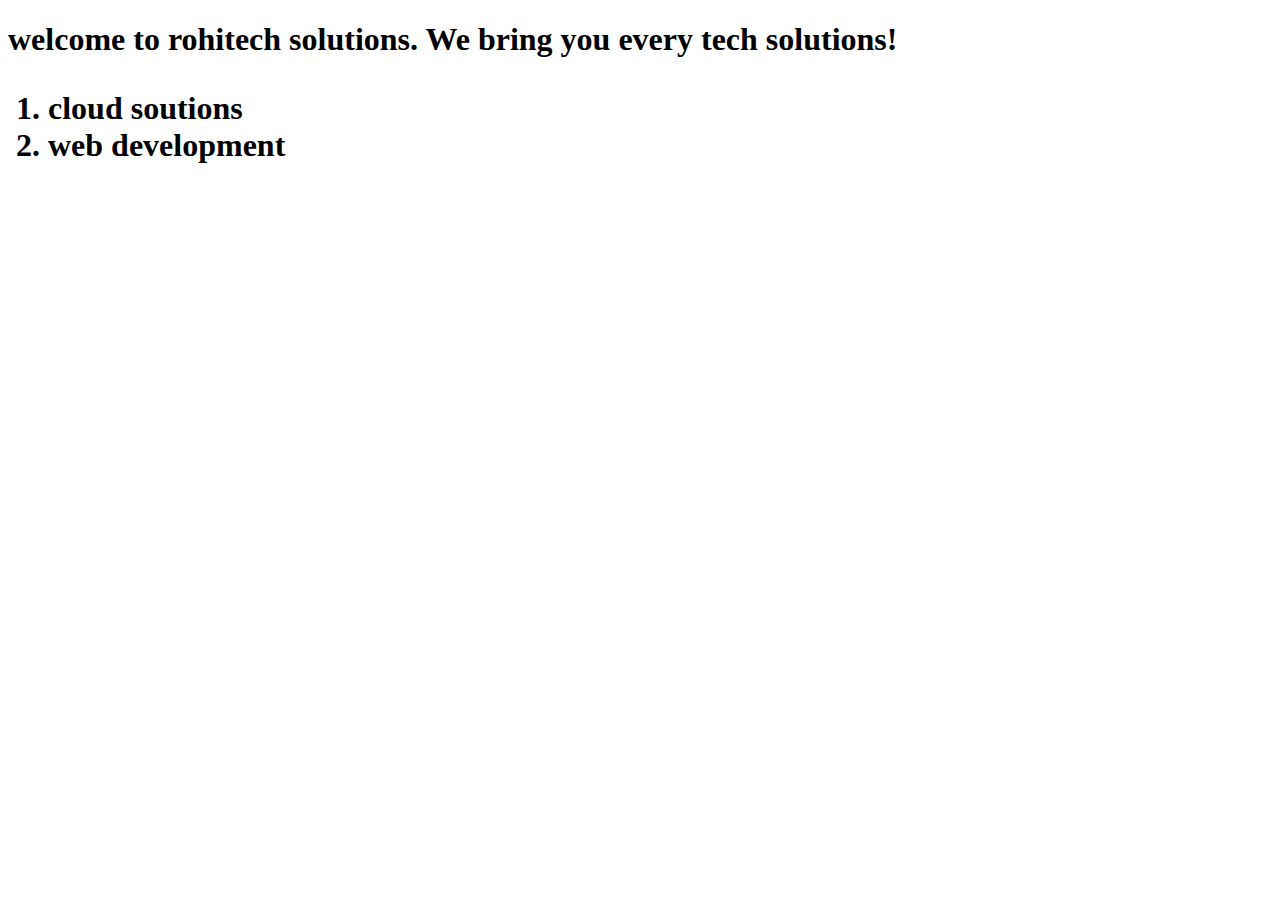
<file: index.html>
<!DOCTYPE html>
<html lang="en">
  <head>
    <meta charset="UTF-8" />
    <meta name="viewport" content="width=device-width, initial-scale=1.0" />
    <title>Rohitech solutions</title>
  </head>
  <body>
    <h1>
      <b>welcome to rohitech solutions. We bring you every tech solutions!</b>
    </h1>
    <h1>
      <ol>
        <li>cloud soutions</li>
        <li>web development</li>
      </ol>
    </h1>
  </body>
</html>
</file>
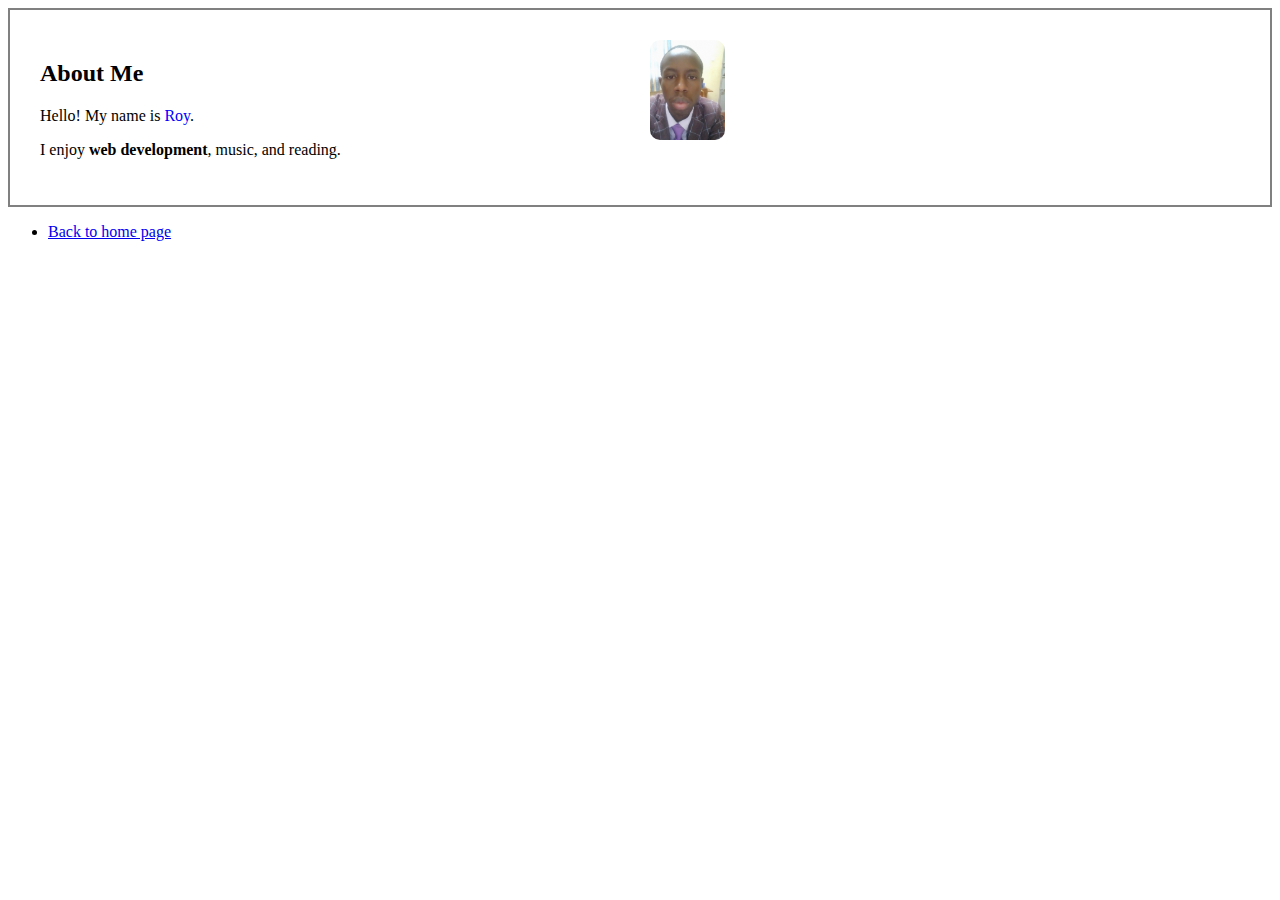
<file: pages/about.html>
<!DOCTYPE html>
<html lang="en">
<head>
    <meta charset="UTF-8">
    <meta name="viewport" content="width=device-width, initial-scale=1.0">
    <title>about me</title>
    <style>
    .container {
      display: flex;          /* put items side by side */
      border: 2px solid gray;
      padding: 20px;
    }
    .text-section {
      flex: 1;                /* take equal space */
      padding: 10px;
    }
    .image-section {
      flex: 1;
      padding: 10px;
    }
    .image-section img {
      max-width: 100%;        /* make image responsive */
      border-radius: 10px;    /* rounded corners */
      
    }
    </style>
</head>
<body>

<div class="container">
    <!-- Left side text -->
    <div class="text-section">
      <h2>About Me</h2>
      <p>Hello! My name is <span style="color:blue;">Roy</span>.</p>
      <p>I enjoy <span style="font-weight:bold;">web development</span>, music, and reading.</p>
    </div>

    <!-- Right side image -->
    <div class="image-section">
      <img src="../assets/20230409_065745.jpg" alt="My profile picture" height="100px">
    </div>
  </div>
    <nav>
        <ul>
            <li><a href="../index.html">Back to home page</a></li>
        </ul>
    </nav>
</body>
</html>
</file>
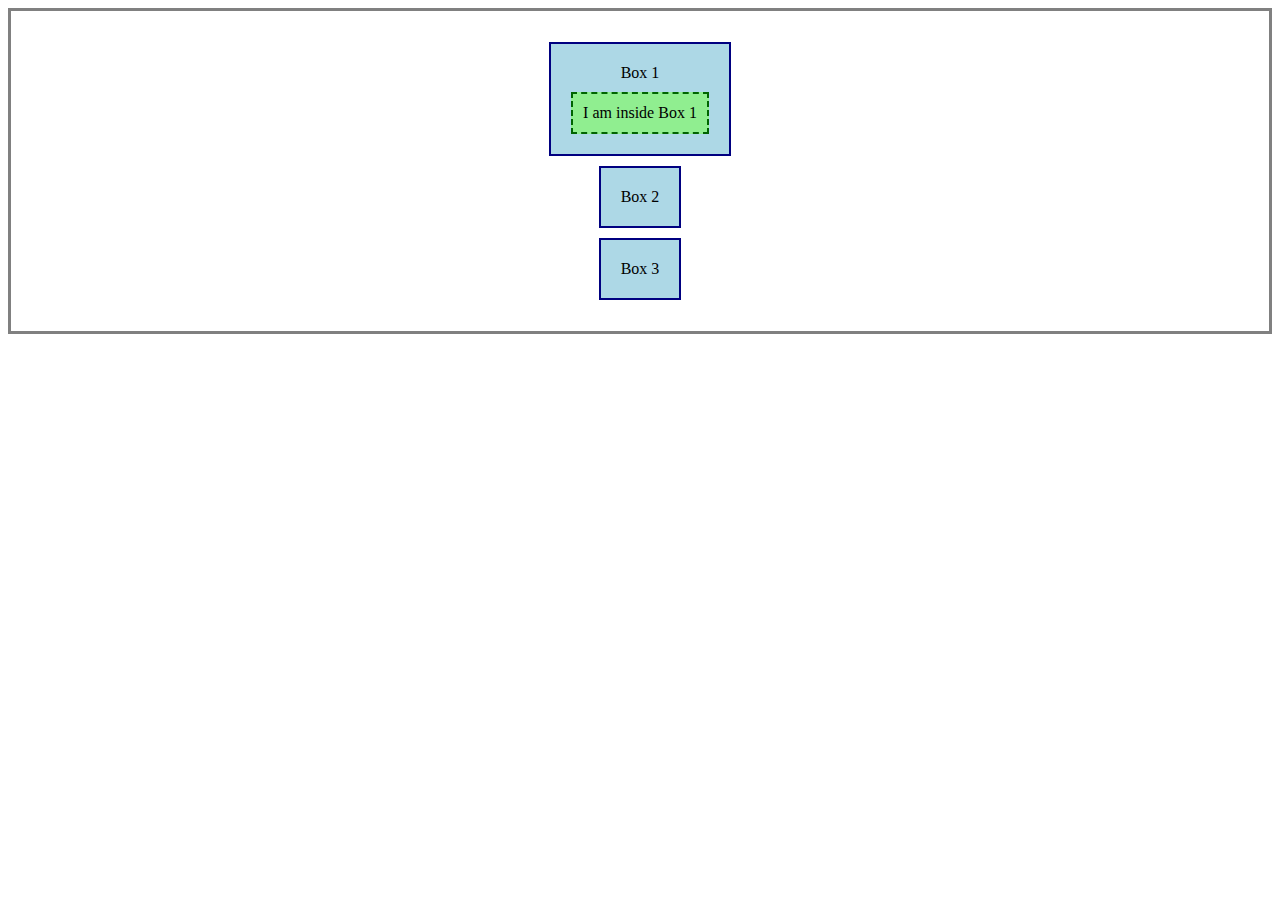
<file: pages/contacts.html>
<!DOCTYPE html>
<html lang="en">
  <head>
    <meta charset="UTF-8" />
    <meta name="viewport" content="width=device-width, initial-scale=1.0" />
    <title>contacts page</title>
    <link rel="stylesheet" href="../css/style.css" />
  </head>
  <body>
    <div class="container">
      <div class="box">Box 1
        <div class="inner">I am inside Box 1</div>
      </div>
      <div class="box">Box 2</div>
      <div class="box">Box 3</div>
    </div>
  </body>
</html>
</file>
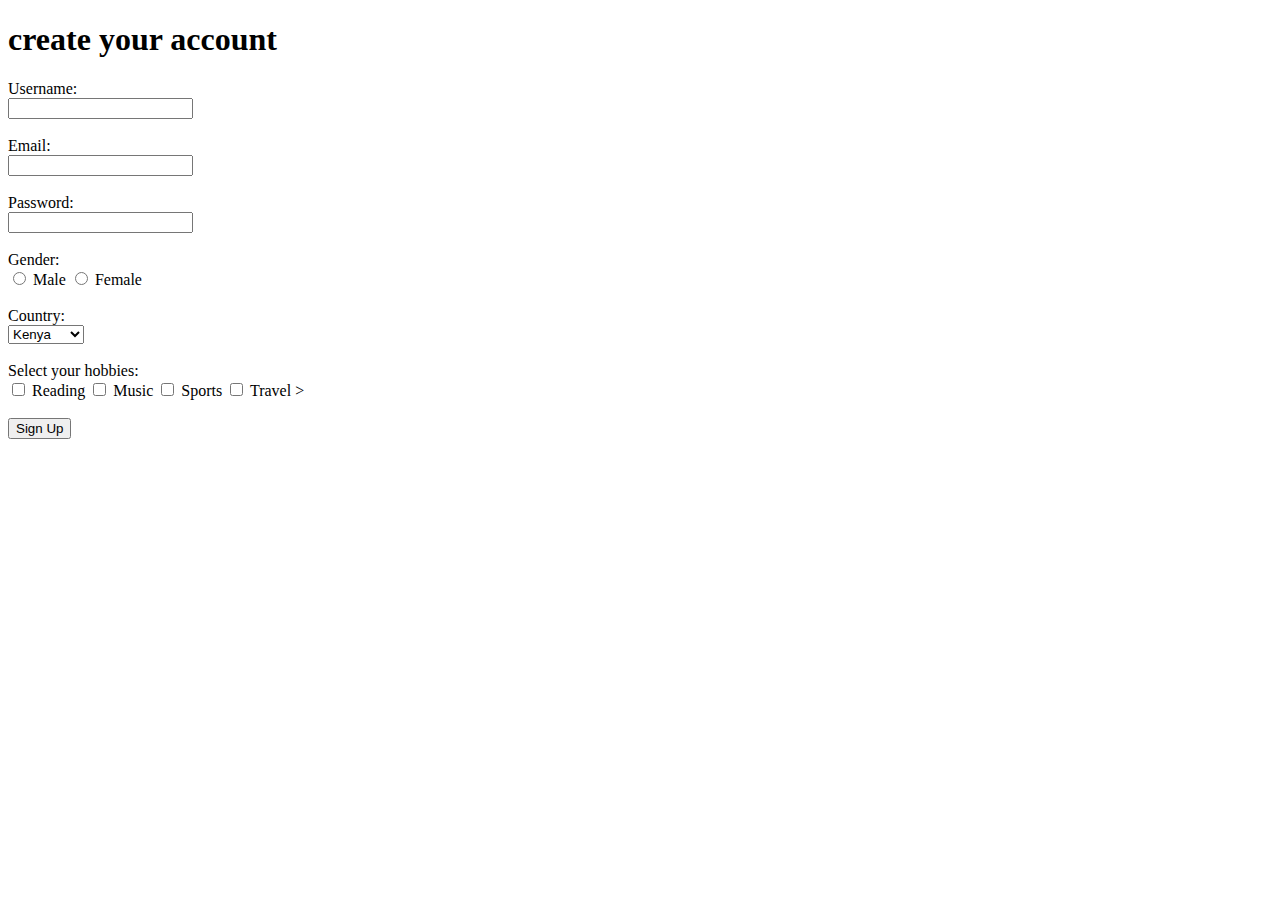
<file: pages/signup.html>
<!DOCTYPE html>
<html lang="en">
  <head>
    <meta charset="UTF-8" />
    <meta name="viewport" content="width=device-width, initial-scale=1.0" />
    <title>Signup page</title>
  </head>
  <body>
    <h1>create your account</h1>
    <form action="" method="POST">
      <label for="username">Username:</label><br />
      <input type="text" id="username" name="username" required /><br /><br />

      <label for="email">Email:</label><br />
      <input type="email" id="email" name="email" required /><br /><br />

      <label for="password">Password:</label><br />
      <input
        type="password"
        id="password"
        name="password"
        required
      /><br /><br />
      <label>Gender:</label><br />
      <input type="radio" name="gender" value="male" /> Male
      <input type="radio" name="gender" value="female" /> Female<br /><br />

      <label for="country">Country:</label><br />
      <select id="country" name="country">
        <option value="kenya">Kenya</option>
        <option value="uganda">Uganda</option>
        <option value="tanzania">Tanzania</option></select > <br><br>

    <label>Select your hobbies:</label><br>
    <input type="checkbox" id="reading" name="hobbies" value="reading">
    <label for="reading">Reading</label>
    
    <input type="checkbox" id="music" name="hobbies" value="music">
    <label for="music">Music</label>
    
    <input type="checkbox" id="sports" name="hobbies" value="sports">
    <label for="sports">Sports</label>
    
    <input type="checkbox" id="travel" name="hobbies" value="travel">
    <label for="travel">Travel</label>
      ><br /><br />
      <input type="submit" value="Sign Up" />
    </form>
  </body>
</html>
</file>
<file: css/style.css>
.container {
      display: flex;
      flex-direction: column;      /* Try: row | column */
      justify-content: center;  /* Try: flex-start | flex-end | center | space-between | space-around | space-evenly */
      align-items: center;      /* Try: flex-start | flex-end | center | stretch */
      border: 3px solid gray;
      height: 300px;            /* To see vertical alignment */
      padding: 10px;
    }

    .box {
      background: lightblue;
      border: 2px solid navy;
      padding: 20px;
      margin: 5px;
      flex: 0;  /* Try: 1 | 2 to make them grow */
      text-align: center;
    }
    .inner{
        background: lightgreen;
      border: 2px dashed darkgreen;
      padding: 10px;
      margin-top: 10px;
    }
</file>
